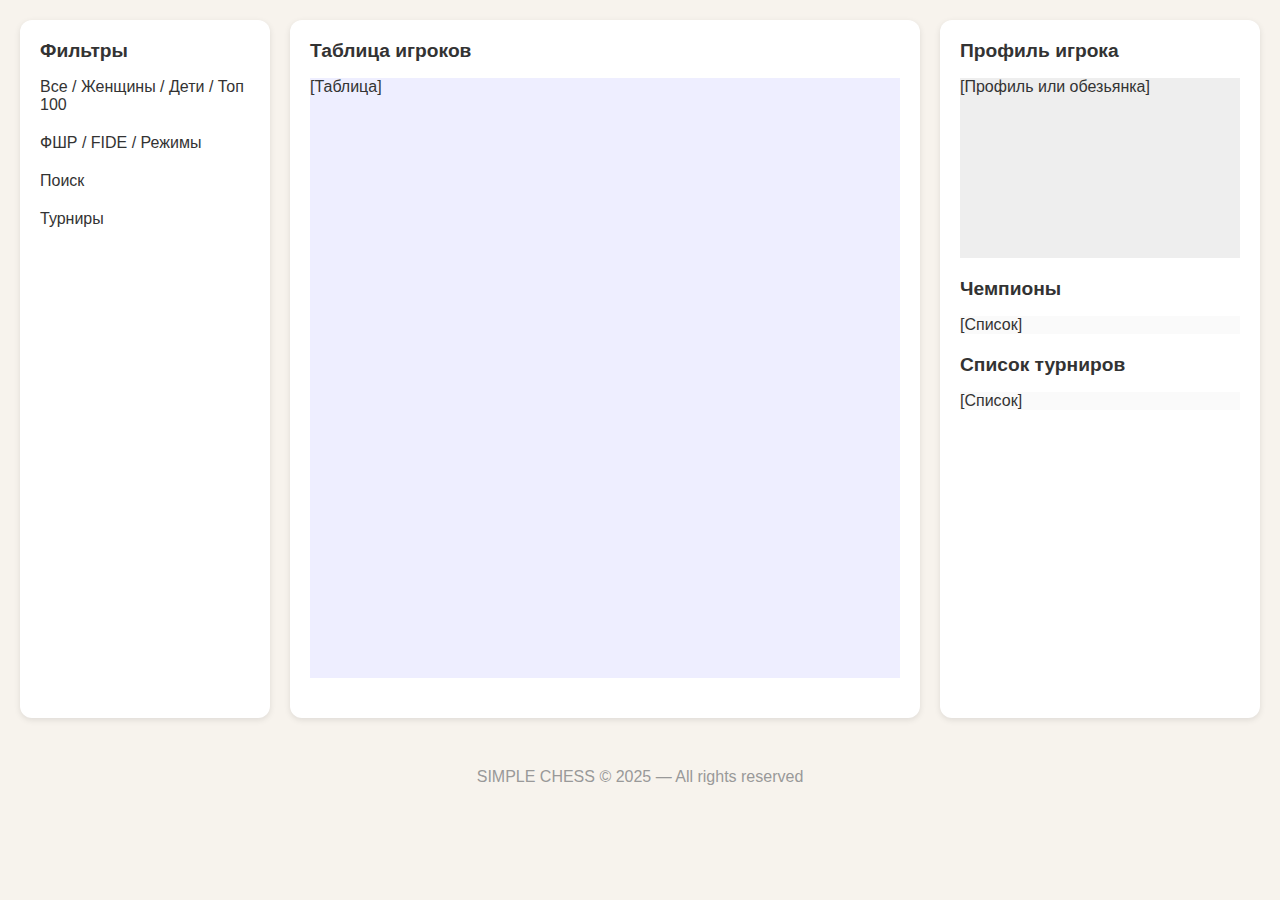
<file: static/css/гласс2.html>
<!DOCTYPE html>
<html lang="ru">
<head>
  <meta charset="UTF-8" />
  <meta name="viewport" content="width=device-width, initial-scale=1.0" />
  <title>Simple Chess Layout</title>
  <style>
    * {
      box-sizing: border-box;
    }

    body {
      margin: 0;
      font-family: sans-serif;
      background: #f7f3ed;
      color: #333;
    }

    .container {
      display: flex;
      max-width: 1600px;
      margin: 0 auto;
      padding: 20px;
      gap: 20px;
    }

    .column {
      background: #fff;
      padding: 20px;
      border-radius: 12px;
      box-shadow: 0 2px 6px rgba(0, 0, 0, 0.1);
    }

    .left {
      flex: 0 0 250px;
    }

    .center {
      flex: 1;
      min-width: 600px;
    }

    .right {
      flex: 0 0 320px;
    }

    h2 {
      margin-top: 0;
      font-size: 1.2rem;
    }

    .block {
      margin-bottom: 20px;
    }

    footer {
      text-align: center;
      margin: 30px 0;
      color: #999;
    }

    @media (max-width: 900px) {
      .container {
        flex-direction: column;
      }

      .left, .right {
        flex: 1 1 100%;
      }
    }
  </style>
</head>
<body>

  <div class="container">
    <!-- Левая колонка -->
    <aside class="column left">
      <h2>Фильтры</h2>
      <div class="block">Все / Женщины / Дети / Топ 100</div>
      <div class="block">ФШР / FIDE / Режимы</div>
      <div class="block">Поиск</div>
      <div class="block">Турниры</div>
    </aside>

    <!-- Центральная колонка -->
    <main class="column center">
      <h2>Таблица игроков</h2>
      <div class="block" style="height: 600px; background: #eef;">[Таблица]</div>
    </main>

    <!-- Правая колонка -->
    <aside class="column right">
      <h2>Профиль игрока</h2>
      <div class="block" style="height: 180px; background: #eee;">[Профиль или обезьянка]</div>

      <h2>Чемпионы</h2>
      <div class="block" style="max-height: 160px; overflow-y: auto; background: #fafafa;">[Список]</div>

      <h2>Список турниров</h2>
      <div class="block" style="max-height: 180px; overflow-y: auto; background: #fafafa;">[Список]</div>
    </aside>
  </div>

  <footer>
    SIMPLE CHESS © 2025 — All rights reserved
  </footer>

</body>
</html>
</file>
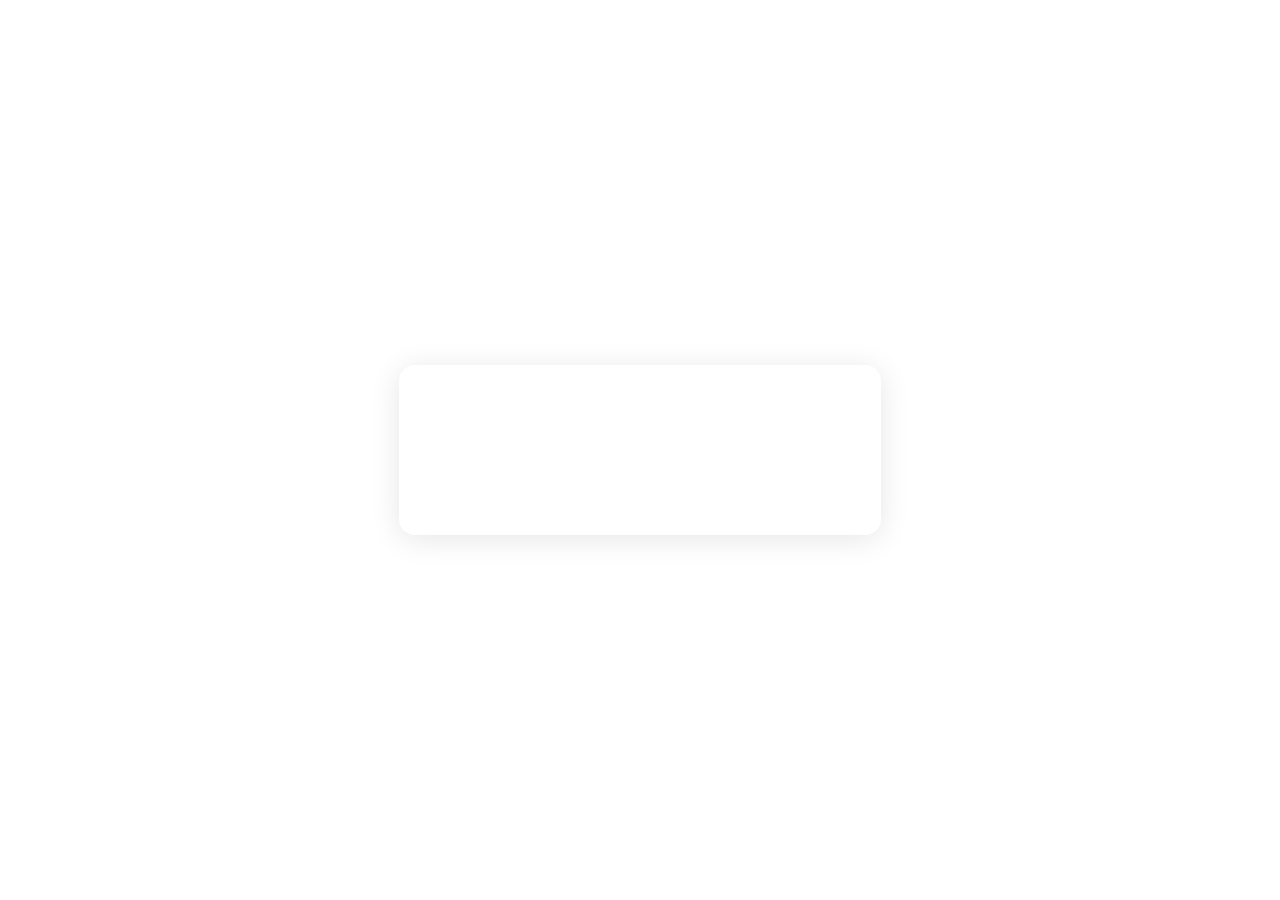
<file: static/css/глассморфизм.html>
<!DOCTYPE html>
<html lang="ru">
<head>
  <meta charset="UTF-8">
  <title>Глассморфизм Пример</title>
  <style>
    body {
      margin: 0;
      padding: 0;
      font-family: sans-serif;
      background: url('https://images.unsplash.com/photo-1503264116251-35a269479413?auto=format&fit=crop&w=1470&q=80') no-repeat center center fixed;
      background-size: cover;
      display: flex;
      justify-content: center;
      align-items: center;
      height: 100vh;
    }

    .glass-card {
      background: rgba(255, 255, 255, 0.1);
      border-radius: 16px;
      border: 1px solid rgba(255, 255, 255, 0.3);
      backdrop-filter: blur(10px);
      -webkit-backdrop-filter: blur(10px);
      box-shadow: 0 4px 30px rgba(0, 0, 0, 0.1);
      padding: 30px 40px;
      color: white;
      max-width: 400px;
      text-align: center;
    }

    .glass-card h2 {
      margin-top: 0;
      font-size: 28px;
    }

    .glass-card p {
      font-size: 16px;
      opacity: 0.9;
    }
  </style>
</head>
<body>
  <div class="glass-card">
    <h2>Пример карточки</h2>
    <p>Это глассморфизм: полупрозрачный блок с эффектом стекла.</p>
  </div>
</body>
</html>
</file>
